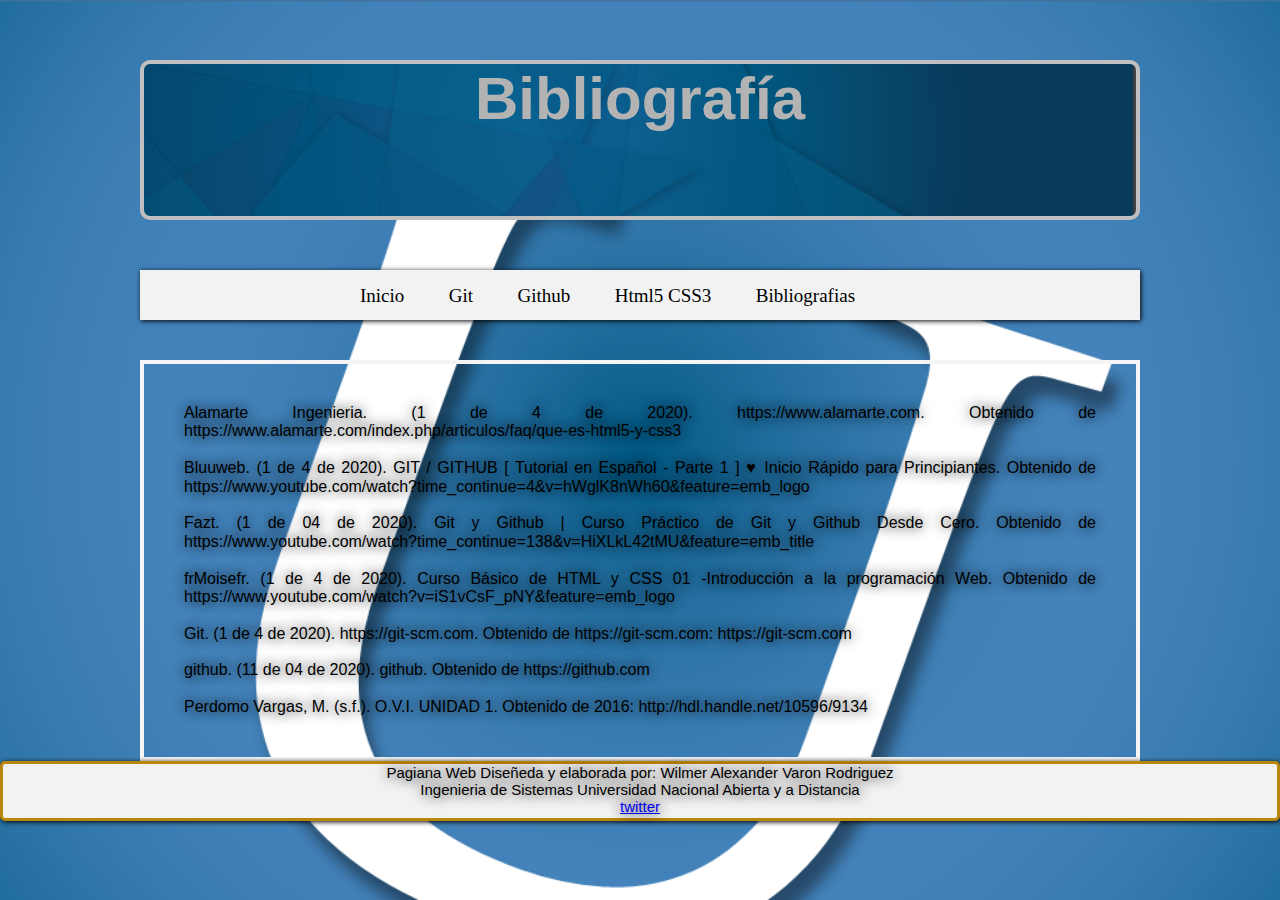
<file: Bibliografia.html>
<!--
    
    https://www.alamarte.com/index.php/articulos/faq/que-es-html5-y-css3  IMAGEN DE HTML Y CCS3

Zofío, Jiménez, Javier. Aplicaciones web, Macmillan Iberia, S.A., 2013. ProQuest Ebook Central, http://ebookcentral.proquest.com/lib/unadsp/detail.action?docID=3217129.
Created from unadsp on 2020-03-02 18:37:26.

-->
<!DOCTYPE html>
<html lang="es" class "no-js">
<head>
    <meta charset="UTF-8">
    <meta content="Wilmer Varon" name="author"  />
    <meta content="Pagina Diseño pagina WEB Unad Estudiante" name="description"/>
    <meta name="viewport" content="width=device-width, initial-scale=1.0">
    <title>Pagina Diseño pagina WEB Unad </title>
    <link rel="stylesheet" href="css/normalize.css">
    <link rel="stylesheet" href="css/style.css">
    <link rel="shortcut icon" type="image/png" href="img/Favicon.png">
</head>
<body>
    <main>
            
    <div class= "content-all">
        
        <h1>Bibliografía</h1>
        <header>
            <section  id="menu">
                <ul>   
                <a href="index.html">Inicio</a>
                <a href="Git.html">Git</a>
                <a href="Github.html">Github</a>
                <a href="htmlccs3.html">Html5 CSS3</a>
                <a href="Bibliografia.html">Bibliografias</a>
            </ul>
            </section>
    
    </header>
</div>        
    
       
    <article>
        
        <p class="parrafo1"> 
   
Alamarte Ingenieria. (1 de 4 de 2020). https://www.alamarte.com. Obtenido de https://www.alamarte.com/index.php/articulos/faq/que-es-html5-y-css3
<br>
<br>
Bluuweb. (1 de 4 de 2020). GIT / GITHUB [ Tutorial en Español - Parte 1 ] ♥ Inicio Rápido para Principiantes. Obtenido de https://www.youtube.com/watch?time_continue=4&v=hWglK8nWh60&feature=emb_logo
<br>
<br>
Fazt. (1 de 04 de 2020). Git y Github | Curso Práctico de Git y Github Desde Cero. Obtenido de https://www.youtube.com/watch?time_continue=138&v=HiXLkL42tMU&feature=emb_title
<br>
<br>
frMoisefr. (1 de 4 de 2020). Curso Básico de HTML y CSS 01 -Introducción a la programación Web. Obtenido de https://www.youtube.com/watch?v=iS1vCsF_pNY&feature=emb_logo
<br>
<br>
Git. (1 de 4 de 2020). https://git-scm.com. Obtenido de https://git-scm.com: https://git-scm.com
<br>
<br>
github. (11 de 04 de 2020). github. Obtenido de https://github.com
<br>
<br>
Perdomo Vargas, M. (s.f.). O.V.I. UNIDAD 1. Obtenido de 2016: http://hdl.handle.net/10596/9134


    </article>
    

</main>
<footer class="pie_pag">  
    <p>Pagiana Web Diseñeda y elaborada por: Wilmer Alexander Varon Rodriguez</p>
    <p>Ingenieria de Sistemas Universidad Nacional Abierta y a Distancia</p>
    <script src="http://platform.twitter.com/widgets.js"></script>
    <a href="http://twitter.com/share" class="twitter-share-button" dara-text="@universidadunad" data-url="https://www.unad.edu.co" >twitter</a>
</footer>

</body>
    <script> src="js/modernizr.js"</script>
    <script> src="js/prefixfree.min.js"</script>
    <script> src="js/jquery-3.5.0.js"</script>
</html>
</file>
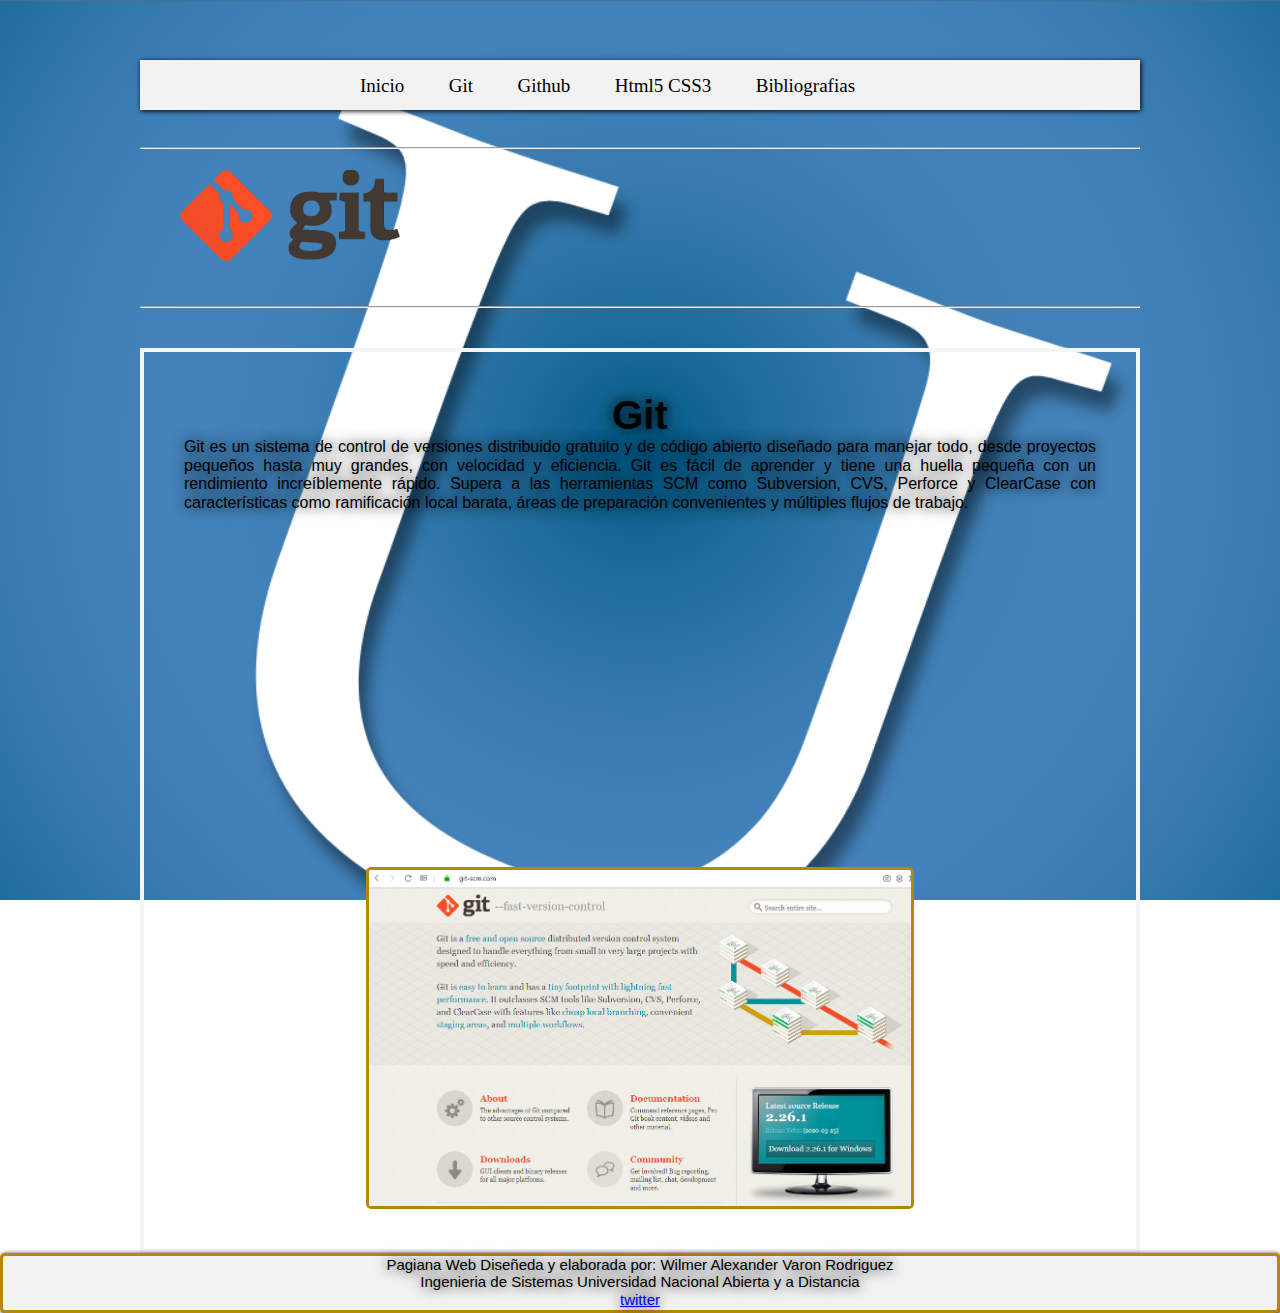
<file: Git.html>
<!DOCTYPE html>
<html lang="es" class "no-js">
<head>
    <meta charset="UTF-8">
    <meta content="Wilmer Varon" name="author"  />
    <meta content="Pagina Diseño pagina WEB Unad Estudiante" name="description"/>
    <meta name="viewport" content="width=device-width, initial-scale=1.0">
    <title>Pagina Diseño pagina WEB Unad </title>
    <link rel="stylesheet" href="css/normalize.css">
    <link rel="stylesheet" href="css/style.css">
    <link rel="shortcut icon" type="image/png" href="img/Favicon.png">
</head>
<body>
    <main>
        
    <div class= "content-all">
        <header> 
            <section  id="menu">
            <ul>   
            <a href="index.html">Inicio</a>
            <a href="Git.html">Git</a>
            <a href="Github.html">Github</a>
            <a href="htmlccs3.html">Html5 CSS3</a>
            <a href="Bibliografia.html">Bibliografias</a>
        </ul>
        </section>
        <hr>  
    </header>

    <aside class="Git_logo" >
        <img src="img/logogit.png" alt="Error imagen no carga"> 
    </aside>    
        <hr>  
</div>       
    <article>
        
        <p class="parrafo1"> <h3>Git</h3>
            Git es un sistema de control de versiones distribuido gratuito y de código abierto diseñado para manejar todo, desde proyectos pequeños hasta muy grandes, con velocidad y eficiencia.

            Git es fácil de aprender y tiene una huella pequeña con un rendimiento increíblemente rápido. Supera a las herramientas SCM como Subversion, CVS, Perforce y ClearCase con características como ramificación local barata, áreas de preparación convenientes y múltiples flujos de trabajo.
        </p>
        <div class="separador"></div>    
        <iframe class="videoGit" src="https://www.youtube.com/embed/HiXLkL42tMU" frameborder="0" allow="accelerometer; autoplay; encrypted-media; gyroscope; picture-in-picture" allowfullscreen></iframe>
        <div class="separador"></div>    
        <a href="https://git-scm.com" target="_blank"><img class="PaginGit" src="img/pagina git.png" alt="Error imagen no carga">
        
        </a>
    
    </article>
    </div>
  
    <footer class="pie_pag">  
        <p>Pagiana Web Diseñeda y elaborada por: Wilmer Alexander Varon Rodriguez</p>
        <p>Ingenieria de Sistemas Universidad Nacional Abierta y a Distancia</p>
        <script src="http://platform.twitter.com/widgets.js"></script>
        <a href="http://twitter.com/share" class="twitter-share-button" dara-text="@universidadunad" data-url="https://www.unad.edu.co" >twitter</a>
    </footer>
    

</main>
<aside>
    

</aside>

</body>
    <script> src="js/modernizr.js"</script>
    <script> src="js/prefixfree.min.js"</script>
    <script> src="js/jquery-3.5.0.js"</script>
</html>
</file>
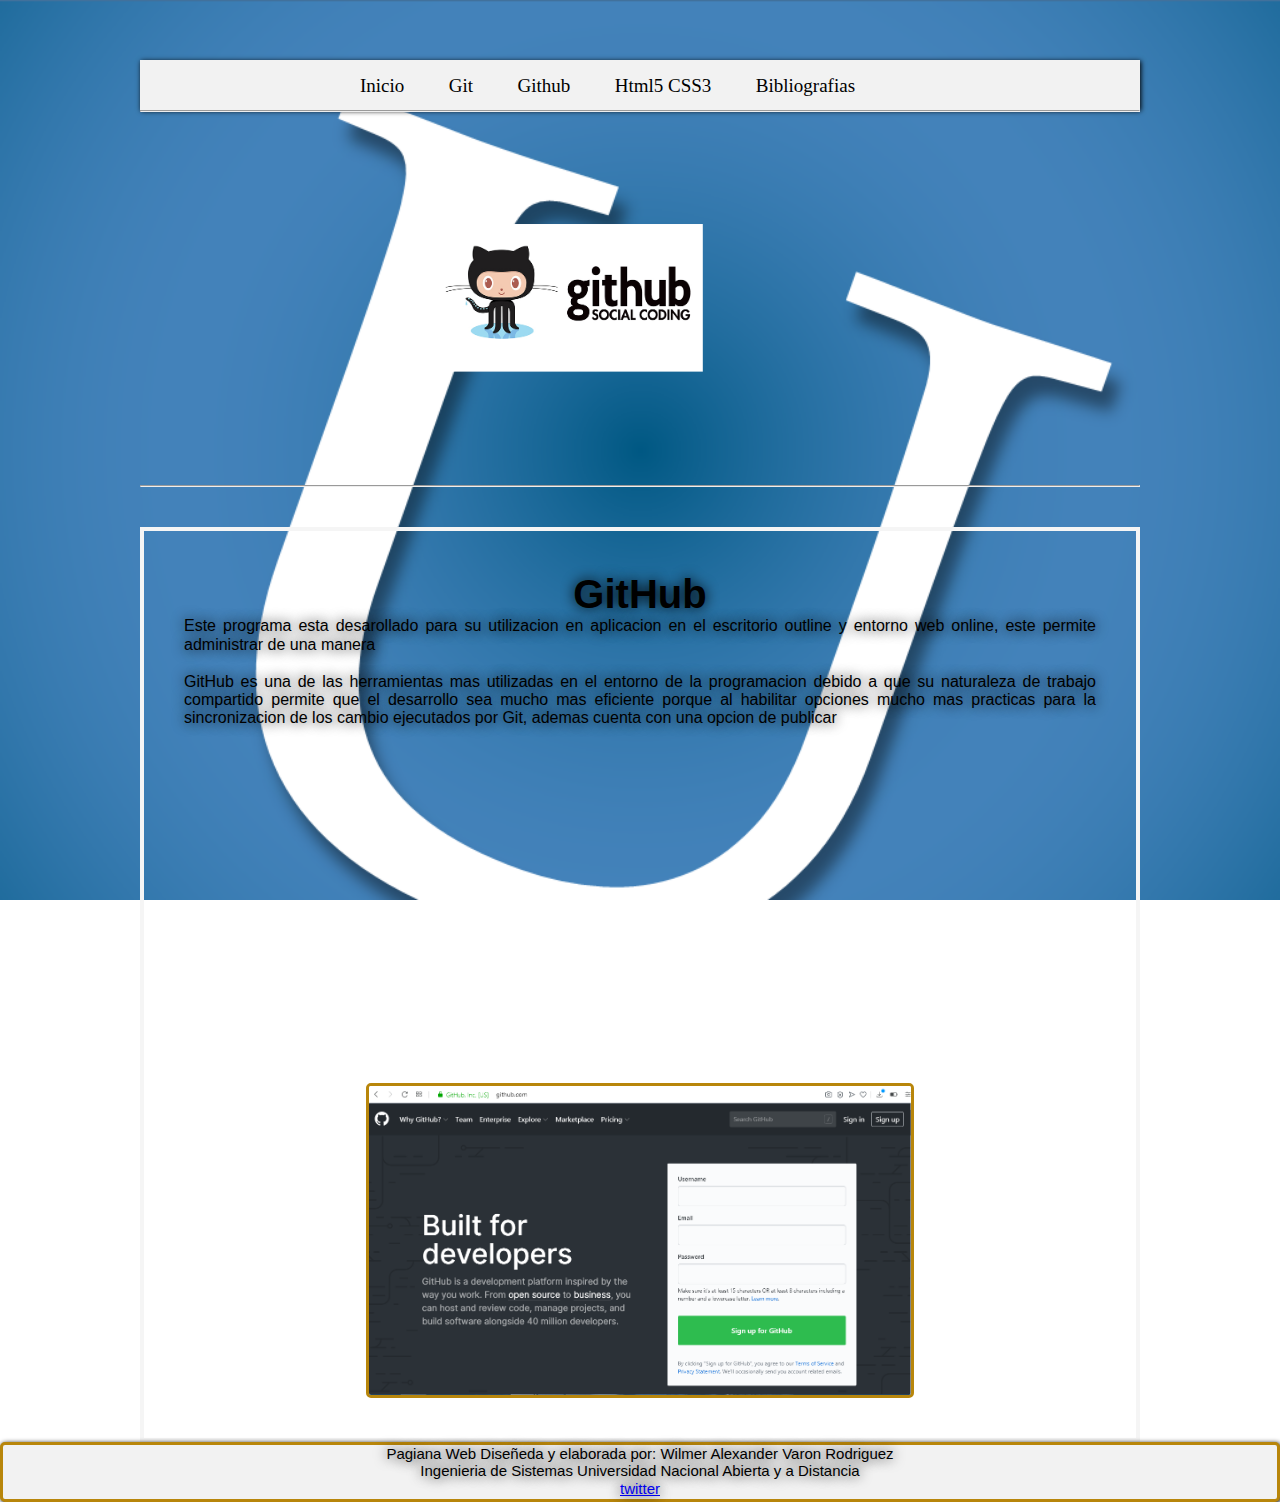
<file: Github.html>
<!DOCTYPE html>
<html lang="es" class "no-js">
<head>
    <meta charset="UTF-8">
    <meta content="Wilmer Varon" name="author"  />
    <meta content="Pagina Diseño pagina WEB Unad Estudiante" name="description"/>
    <meta name="viewport" content="width=device-width, initial-scale=1.0">
    <title>Pagina Diseño pagina WEB Unad </title>
    <link rel="stylesheet" href="css/normalize.css">
    <link rel="stylesheet" href="css/style.css">
    <link rel="shortcut icon" type="image/png" href="img/Favicon.png">
</head>
<body>
    <main>
      
    <div class= "content-all">
             <header> 
            <section  id="menu">
            <ul>   
            <a href="index.html">Inicio</a>
            <a href="Git.html">Git</a>
            <a href="Github.html">Github</a>
            <a href="htmlccs3.html">Html5 CSS3</a>
            <a href="Bibliografia.html">Bibliografias</a>
        </ul>
        </section>
    </header>
    
    <hr>
    <aside class="Github">
        <img src="img/GitHub.png" alt="Error imagen no carga"> 
    </aside>      
    <hr>
</div>       
    <article>
        
        <p class="parrafo1"> <h3>GitHub</h3>
            
            Este programa esta desarollado para su utilizacion en aplicacion en el escritorio outline y entorno web online, este permite administrar de una manera 
            <br>
            <br>
            GitHub es una de las herramientas mas utilizadas en el entorno de la  programacion debido a que su naturaleza de trabajo compartido permite que el desarrollo
            sea mucho mas eficiente porque al habilitar opciones mucho mas practicas para la sincronizacion de los cambio ejecutados por Git, ademas cuenta con una opcion de publicar 
           
        </p>
        <div class="separador"></div>    
       
        <iframe class="videoGitHub" src="https://www.youtube.com/embed/hWglK8nWh60" frameborder="0" allow="accelerometer; autoplay; encrypted-media; gyroscope; picture-in-picture" allowfullscreen></iframe>
        <div class="separador"></div>    
        <a href="https://github.com" target="_blank"><img class="PaginGitHub" src="img/GitHub2.png" alt="Error imagen no carga">
        
        </a>
    
    </article>
    </div>
  
    <footer class="pie_pag">  
        <p>Pagiana Web Diseñeda y elaborada por: Wilmer Alexander Varon Rodriguez</p>
        <p>Ingenieria de Sistemas Universidad Nacional Abierta y a Distancia</p>
        <script src="http://platform.twitter.com/widgets.js"></script>
        <a href="http://twitter.com/share" class="twitter-share-button" dara-text="universidadunad" data-url="https://www.unad.edu.co" >twitter</a>
        
    </footer>
    

</main>
<aside>
    

</aside>

</body>
    <script> src="js/modernizr.js"</script>
    <script> src="js/prefixfree.min.js"</script>
    <script> src="js/jquery-3.5.0.js"</script>
</html>
</file>
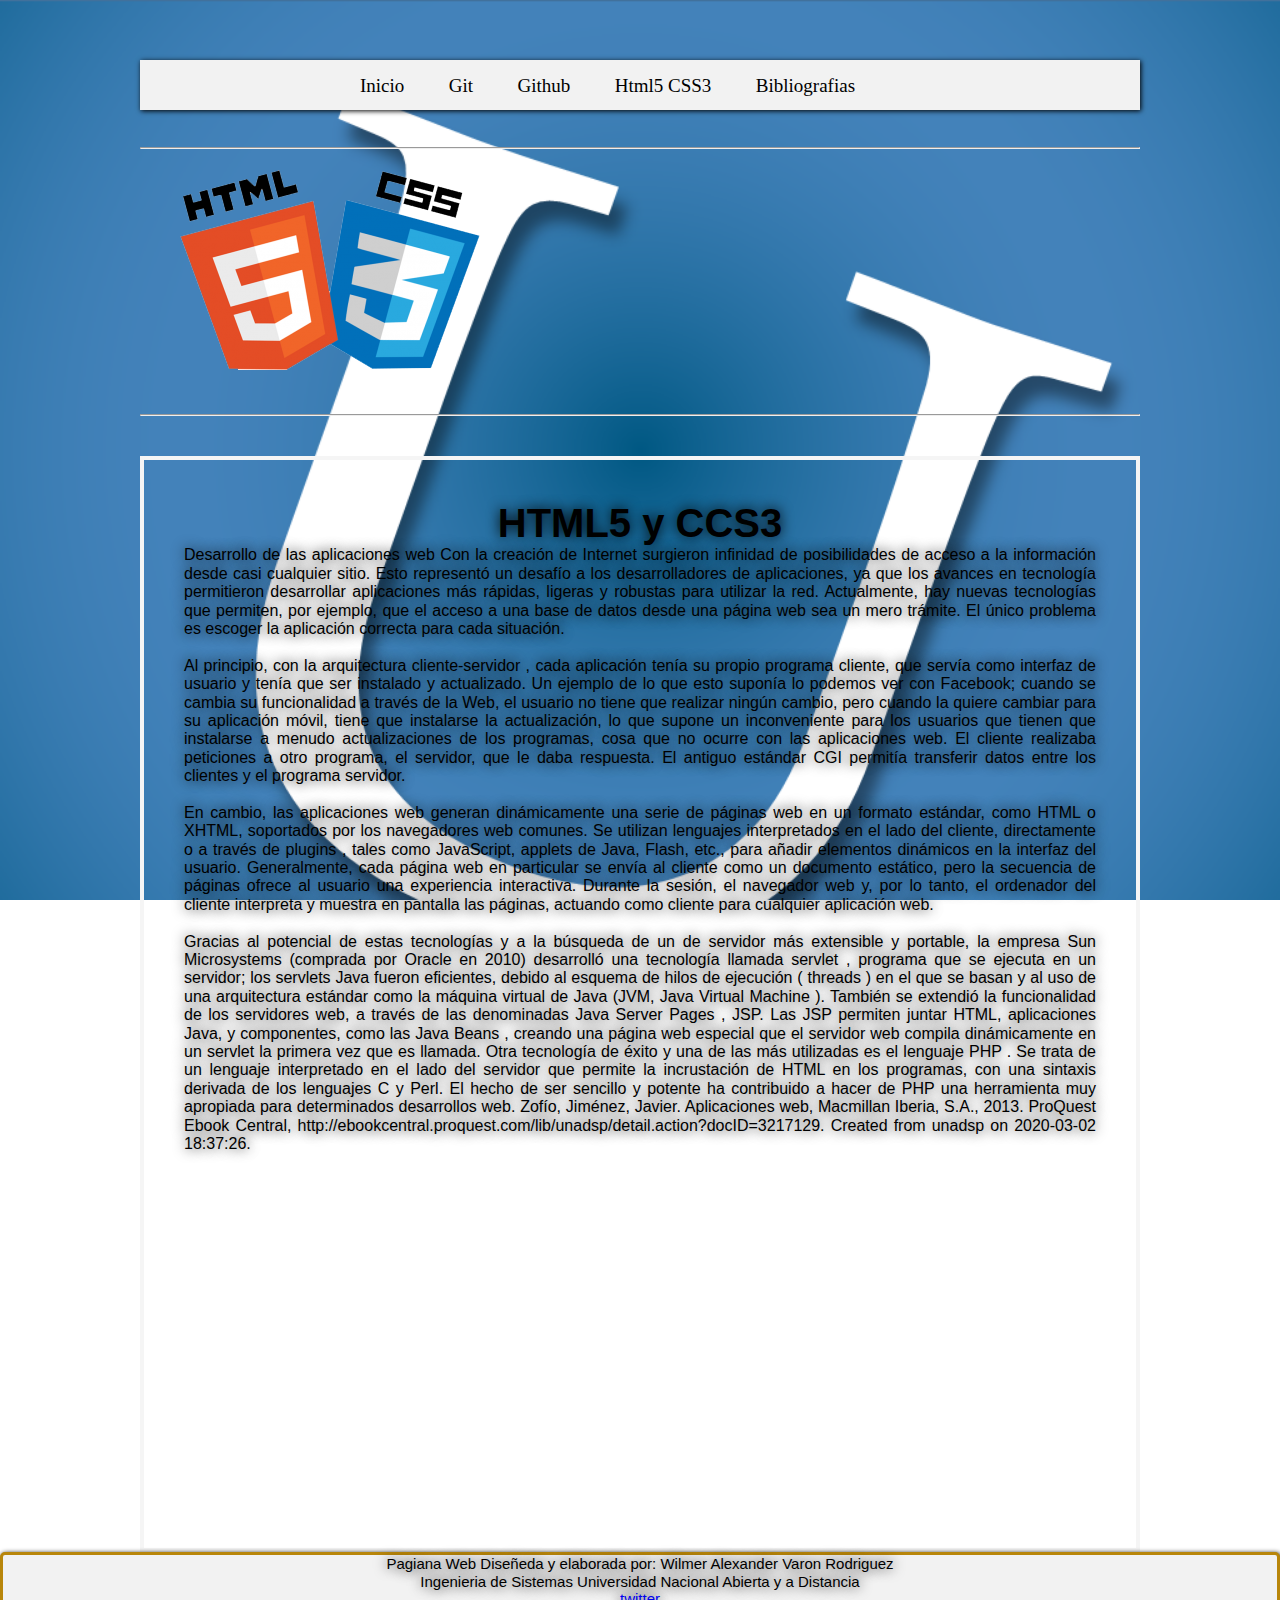
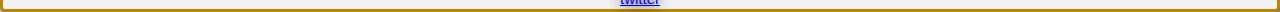
<file: htmlccs3.html>
<!DOCTYPE html>
<html lang="es" class "no-js">
<head>
    <meta charset="UTF-8">
    <meta content="Wilmer Varon" name="author"  />
    <meta content="Pagina Diseño pagina WEB Unad Estudiante" name="description"/>
    <meta name="viewport" content="width=device-width, initial-scale=1.0">
    <title>Pagina Diseño pagina WEB Unad </title>
    <link rel="stylesheet" href="css/normalize.css">
    <link rel="stylesheet" href="css/style.css">
    <link rel="shortcut icon" type="image/png" href="img/Favicon.png">
</head>
<body>
    <main>
        
    <div class= "content-all">
        <header> 
            <section  id="menu">
            <ul>   
            <a href="index.html">Inicio</a>
            <a href="Git.html">Git</a>
            <a href="Github.html">Github</a>
            <a href="htmlccs3.html">Html5 CSS3</a>
            <a href="Bibliografia.html">Bibliografias</a>
        </ul>
        </section>
        <hr>  
    </header>

    <aside class="htmlccs3" >
        <img src="img/html5-css3.png" alt="Error imagen no carga"> 
    </aside>    
        <hr>  
</div>       
    <article>
        
        <p class="parrafo1"> <h3>HTML5 y CCS3</h3>
            Desarrollo de las aplicaciones web
Con la creación de Internet surgieron infinidad de posibilidades de acceso a la información desde casi cualquier sitio. Esto representó un desafío a los desarrolladores de aplicaciones, ya que los avances en tecnología permitieron desarrollar aplicaciones más rápidas, ligeras y robustas para utilizar la red. Actualmente, hay nuevas tecnologías que permiten, por ejemplo, que el acceso a una base de datos desde una página web sea un mero trámite. El único problema es escoger la aplicación correcta para cada situación.
<br>
<br>
Al principio, con la arquitectura cliente-servidor , cada aplicación tenía su propio programa cliente, que servía como interfaz de usuario y tenía que ser instalado y actualizado. Un ejemplo de lo que esto suponía lo podemos ver con Facebook; cuando se cambia su funcionalidad a través de la Web, el usuario no tiene que realizar ningún cambio, pero cuando la quiere cambiar para su aplicación móvil, tiene que instalarse la actualización, lo que supone un inconveniente para los usuarios que tienen que instalarse a menudo actualizaciones de los programas, cosa que no ocurre con las aplicaciones web. El cliente realizaba peticiones a otro programa, el servidor, que le daba respuesta. El antiguo estándar CGI permitía transferir datos entre los clientes y el programa servidor.
<br>
<br>
En cambio, las aplicaciones web generan dinámicamente una serie de páginas web en un formato estándar, como HTML o XHTML, soportados por los navegadores web comunes. Se utilizan lenguajes interpretados en el lado del cliente, directamente o a través de plugins , tales como JavaScript, applets de Java, Flash, etc., para añadir elementos dinámicos en la interfaz del usuario. Generalmente, cada página web en particular se envía al cliente como un documento estático, pero la secuencia de páginas ofrece al usuario una experiencia interactiva. Durante la sesión, el navegador web y, por lo tanto, el ordenador del cliente interpreta y muestra en pantalla las páginas, actuando como cliente para cualquier aplicación web.
<br>
<br>
Gracias al potencial de estas tecnologías y a la búsqueda de un de servidor más extensible y portable, la empresa Sun Microsystems (comprada por Oracle en 2010) desarrolló una tecnología llamada servlet , programa que se ejecuta en un servidor; los servlets Java fueron eficientes, debido al esquema de hilos de ejecución ( threads ) en el que se basan y al uso de una arquitectura estándar como la máquina virtual de Java (JVM, Java Virtual Machine ). También se extendió la funcionalidad de los servidores web, a través de las denominadas Java Server Pages , JSP. Las JSP permiten juntar HTML, aplicaciones Java, y componentes, como las Java Beans , creando una página web especial que el servidor web compila dinámicamente en un servlet la primera vez que es llamada. Otra tecnología de éxito y una de las más utilizadas es el lenguaje PHP . Se trata de un lenguaje interpretado en el lado del servidor que permite la incrustación de HTML en los programas, con una sintaxis derivada de los lenguajes C y Perl. El hecho de ser sencillo y potente ha contribuido a hacer de PHP una herramienta muy apropiada para determinados desarrollos web.
Zofío, Jiménez, Javier. Aplicaciones web, Macmillan Iberia, S.A., 2013. ProQuest Ebook Central, http://ebookcentral.proquest.com/lib/unadsp/detail.action?docID=3217129.
Created from unadsp on 2020-03-02 18:37:26.


        </p>
        <div class="separador"></div>    
        <iframe class="Videohtml"  src="https://www.youtube.com/embed/iS1vCsF_pNY" frameborder="0" allow="accelerometer; autoplay; encrypted-media; gyroscope; picture-in-picture" allowfullscreen></iframe>
        <div class="separador"></div>    
        
        
        </a>
    
    </article>
    </div>
  
    <footer class="pie_pag">  
        <p>Pagiana Web Diseñeda y elaborada por: Wilmer Alexander Varon Rodriguez</p>
        <p>Ingenieria de Sistemas Universidad Nacional Abierta y a Distancia</p>
        <script src="http://platform.twitter.com/widgets.js"></script>
        <a href="http://twitter.com/share" class="twitter-share-button" dara-text="universidadunad" data-url="https://www.unad.edu.co" >twitter</a>
    </footer>
    

</main>
<aside>
    

</aside>

</body>
    <script> src="js/modernizr.js"</script>
    <script> src="js/prefixfree.min.js"</script>
    <script> src="js/jquery-3.5.0.js"</script>
</html>
</file>
<file: css/style.css>
.content-all{
width: 100%;
max-width: 1000px;
margin: auto;
margin-top: 60px;

}
*{
    margin:0;
    padding: 0;
    box-sizing: border-box;
    font-family:sans-serif;
}


body{
background-image: url(../img/fondo.png);
background-repeat: no-repeat;
margin:fixed;
background-position: center center;
background-size: cover; /* redimencionar la imagen*/
background-attachment: fixed;/*para atar la imagen*/

}

h1{
   
    font-family: 'Franklin Gothic Medium', 'Arial Narrow', Arial, sans-serif, cursive;
    font-size: 60px;
    text-align: center;
    border-radius: 10px;   
}

aside.Git_logo{
        
    padding: 40px;
    margin-top:20px;
    width: center;
    margin-left:auto ;
    margin-right: auto;
    display: block;/*hacer que la imagen se quede en el centro*/   
    
 }

 aside.htmlccs3{
        
    padding: 40px;
    margin-top:20px;
    width: 100%;
    margin-left:auto ;
    margin-right: auto;
    display: block;/*hacer que la imagen se quede en el centro*/   
    
 }


h3{
    
    font-family: 'Franklin Gothic Medium', 'Arial Narrow', Arial, sans-serif, cursive;
    font-size: 40px;
    margin-top: auto;
    text-align: center;
}


aside.Github{
    transform: scale(0.4);
    border-radius: 80px;
    margin-left:auto ;
    margin-right: auto;
    display: block;/*hacer que la imagen se quede en el centro*/    
        
}


article{
    
    width: 100%;
    max-width: 1000px;
    margin: auto;
    margin-top: 40px;
    padding: 40px;
    border:4px solid whitesmoke;
    text-align: justify;
    text-shadow:0 0 13px; color: black ;

}

header{
    width: 100%;
    background: #f2f2f2;
    box-shadow: 1px 1px 5px #000;
    height: 50px;
}

#menu{
    width:600px;
    margin: 50px auto;
    padding-top: 15px;
}

#menu ul a{
    color:black;
    font: 19px Verdana;
    background: transparent;
    padding: 12px 20px 12px 20px;
    border-bottom: 8px solid transparent;
    text-decoration: none;
    transition: border-bottom .9s;
    -webkit-transition: border-bottom .9s;
    -moz-transition: border-bottom .9s;
    -o-transition: border-bottom .9s;
}

#menu ul a:hover{
    border-bottom: 9px solid orange;
    color: 240 180 41;
    text-decoration: none;
    text-shadow:0 0 13px grey;
}

h1{
width: 100%;
max-width: 1000px;
margin: auto;
margin-top: 5px;
position: relative; 
height: 160px;
color:#b3b3b3;
background-image: url(../img/titulo.png);
background-size: 1200px;
background-repeat: no-repeat;
background-position: 100%;
border: 4PX solid silver;
}

.PaginGit{

    width: 60%;
    margin-left:auto ;
    margin-right: auto;
    display: block;/*hacer que la imagen se quede en el centro*/
    border-radius: 5px;
    border-style: solid ;
    border-color: darkgoldenrod;
    text-decoration: none;
    
}

.PaginGit:hover{
    
    transition: all 0.5s;
    transform: scale(0.9);     
}
.PaginGitHub{
    width: 60%;
    margin-left:auto ;
    margin-right: auto;
    display: block;/*hacer que la imagen se quede en el centro*/
    border-radius: 5px;
    border-style: solid ;
    border-color: darkgoldenrod;
    text-decoration: none;
}
.PaginGitHub:hover{
    
    transition: all 0.5s;
    transform: scale(0.9);     
}



.separador{
    height: 20px;
 
}
.videoGit{
       
    margin-left:auto ;
    margin-right: auto;
    display: block;/*hacer que la imagen se quede en el centro*/
    width: 560px;
    height: 315px;

}
.videoGitHub{
    margin-left:auto ;
    margin-right: auto;
    display: block;/*hacer que la imagen se quede en el centro*/
    width: 560px;
    height: 315px;

}
.Videohtml{
    margin-left:auto ;
    margin-right: auto;
    display: block;/*hacer que la imagen se quede en el centro*/
    width: 560px;
    height: 315px;
}
.pie_pag{
    
    width: 100%;
    background: #f2f2f2;
    box-shadow: 1px 1px 5px #000;
    height: 60px;
    text-align: center;
    border-radius: 5px;
    border-style: solid ;
    border-color: darkgoldenrod;
    font-size: 15px;
    text-shadow:0 0 13px black;

}



/*.ancho_menu_home{width: 900px;}
.ancho_menu_paginas{width: 970px;}
.menu:link{ color: black;text-decoration: none;}
.menu:visited{color: black;text-decoration: none;}
.menu:hover{color: green;text-decoration: none;text-shadow:0 0 13px whitesmoke;}
.menu:active{color: black;text-decoration: none;}*/
</file>
